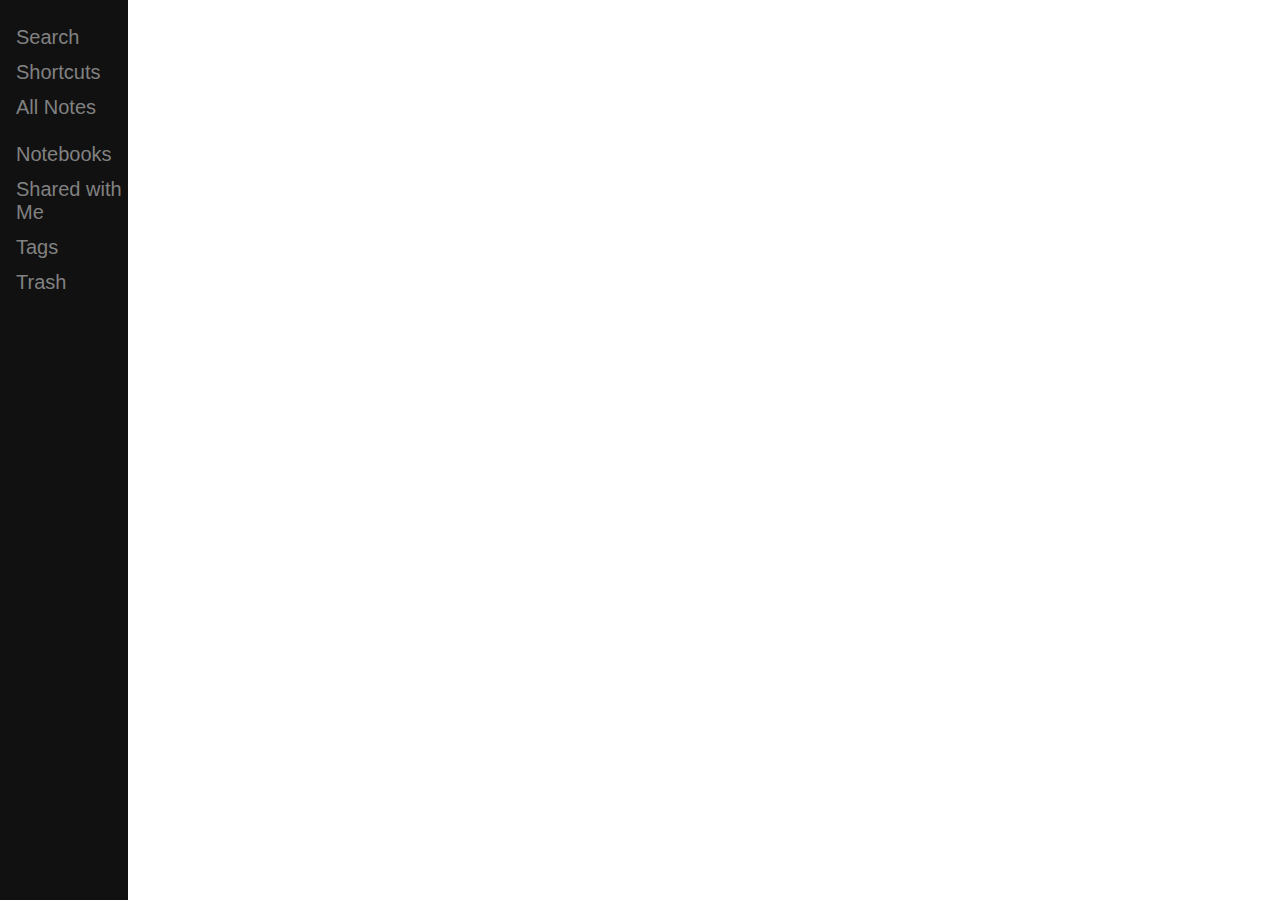
<file: evernote.html>
<!DOCTYPE>
	<html>
	<head>
	<meta name="viewport" content="width=device-width, initial-scale=1">
	<link rel="stylesheet" type="text/css" href="eve.css">
	<title>
	EVERNOTE
	</title>
	</head>
		<body>
				<div class="sidenav">
	<a href="#contact">Search</a>
  <a href="#about">Shortcuts</a>
  <a href="#services">All Notes</a>
  <a href="#clients"></a>
  <button class="dropdown-btn">Notebooks 
    <i class="fa fa-caret-down"></i>
  </button>
  <div class="dropdown-container">
    <a href="#">My Notebook</a>
  </div>
    <a href="#contact">Shared with Me</a>
	 <a href="#contact">Tags</a>
	   <a href="#contact">Trash</a>
<div class="main">
  <h2>Sidebar Dropdown</h2>
  <p>Click on the dropdown button to open the dropdown menu inside the side navigation.</p>
  <p>This sidebar is of full height (100%) and always shown.</p>
  <p>Some random text..</p>
</div>

		</body>
		<script type="text/javascript" src="ever.js">
			</script>
	</html>
</file>
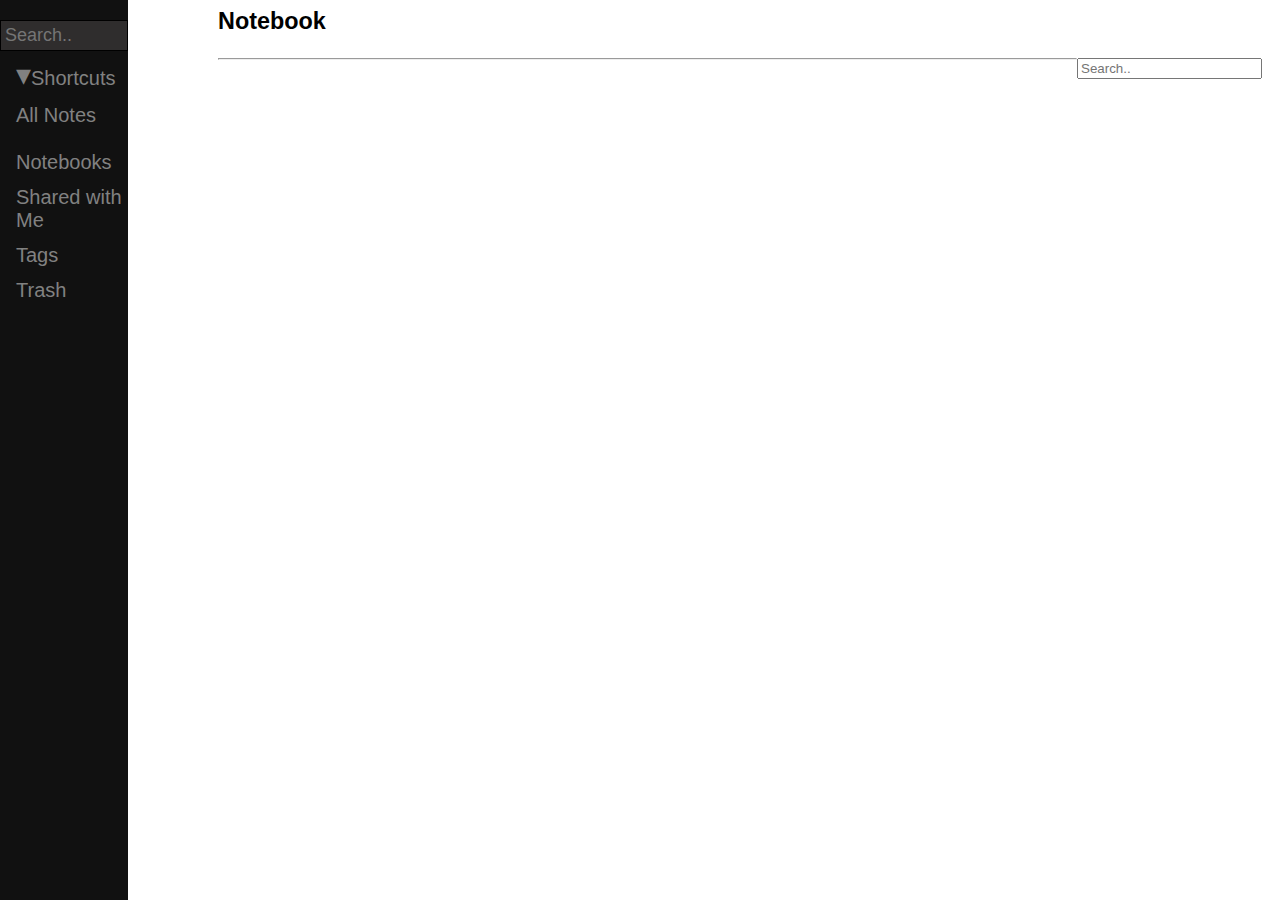
<file: notebook.html>
<!DOCTYPE>
	<html>
	<head>
	<meta name="viewport" content="width=device-width, initial-scale=1">
	<link rel="stylesheet" type="text/css" href="eve.css">
	<script type="text/javascript" src="ever.js"></script>
	<title>
	EVERNOTE
	</title>
	</head>
		<body>
			<div class="sidenav">
				<input type="text" id="mySearch" onkeyup="myFunction()" placeholder="Search.." title="Type in a category">
				  <a href="#about"><span style='font-size:30px;'>&#9662;</span>Shortcuts</a>
				  <a href="#services">All Notes</a>
				  <a href="#clients"></a>
  				<button id="notebook" class="dropdown-btn">Notebooks 
    				<i class="fa fa-caret-down"></i>
  				</button>
  			<div class="dropdown-container">
    			<a href="#">My Notebook</a>
  			</div>

    			<a href="#contact">Shared with Me</a>
	 			<a href="#contact">Tags</a>
	   			<a href="#contact">Trash</a>
	   		</div>

	   			<div class="main">
	   				<h3 class="notebook-header">Notebook</h2>
	   					<input class = "right-search"type="text" placeholder="Search.." name="search">
	   				<hr>
	   			</div>

		</body>
	</html>
</file>
<file: eve.css>
body {
  font-family: "Lato", sans-serif;
}

/* Fixed sidenav, full height */
.sidenav {
  height: 100%;
  width: 10%;
  position: fixed;
  z-index: 1;
  top: 0;
  left: 0;
  background-color: #111;
  overflow-x: hidden;
  padding-top: 20px;
}

/* Style the sidenav links and the dropdown button */
.sidenav a, .dropdown-btn {
  padding: 6px 8px 6px 16px;
  text-decoration: none;
  font-size: 20px;
  color: #818181;
  display: block;
  border: none;
  background: none;
  width: 100%;
  text-align: left;
  cursor: pointer;
  outline: none;
}

/* On mouse-over */
.sidenav a:hover, .dropdown-btn:hover {
  color: #f1f1f1;
}

/* Main content */
.main {
  margin-left: 200px; /* Same as the width of the sidenav */
  font-size: 20px; /* Increased text to enable scrolling */
  padding: 0px 10px;
}

/* Add an active class to the active dropdown button */
.active {
  background-color: green;
  color: white;
}

/* Dropdown container (hidden by default). Optional: add a lighter background color and some left padding to change the design of the dropdown content */
.dropdown-container {
  display: none;
  background-color: #262626;
  padding-left: 8px;
}

/* Optional: Style the caret down icon */
.fa-caret-down {
  float: right;
  padding-right: 8px;
}

/* Some media queries for responsiveness */
@media screen and (max-height: 450px) {
  .sidenav {padding-top: 15px;}
  .sidenav a {font-size: 18px;}
}
#mySearch {
  width: 100%;
  font-size: 18px;
  padding: 4px;
  border: 1px solid black;
  background-color: #2F2D2D;
}
h2.notebook-header{
  margin-left: auto;
}
.right-search{
  float: right;
}
</file>
